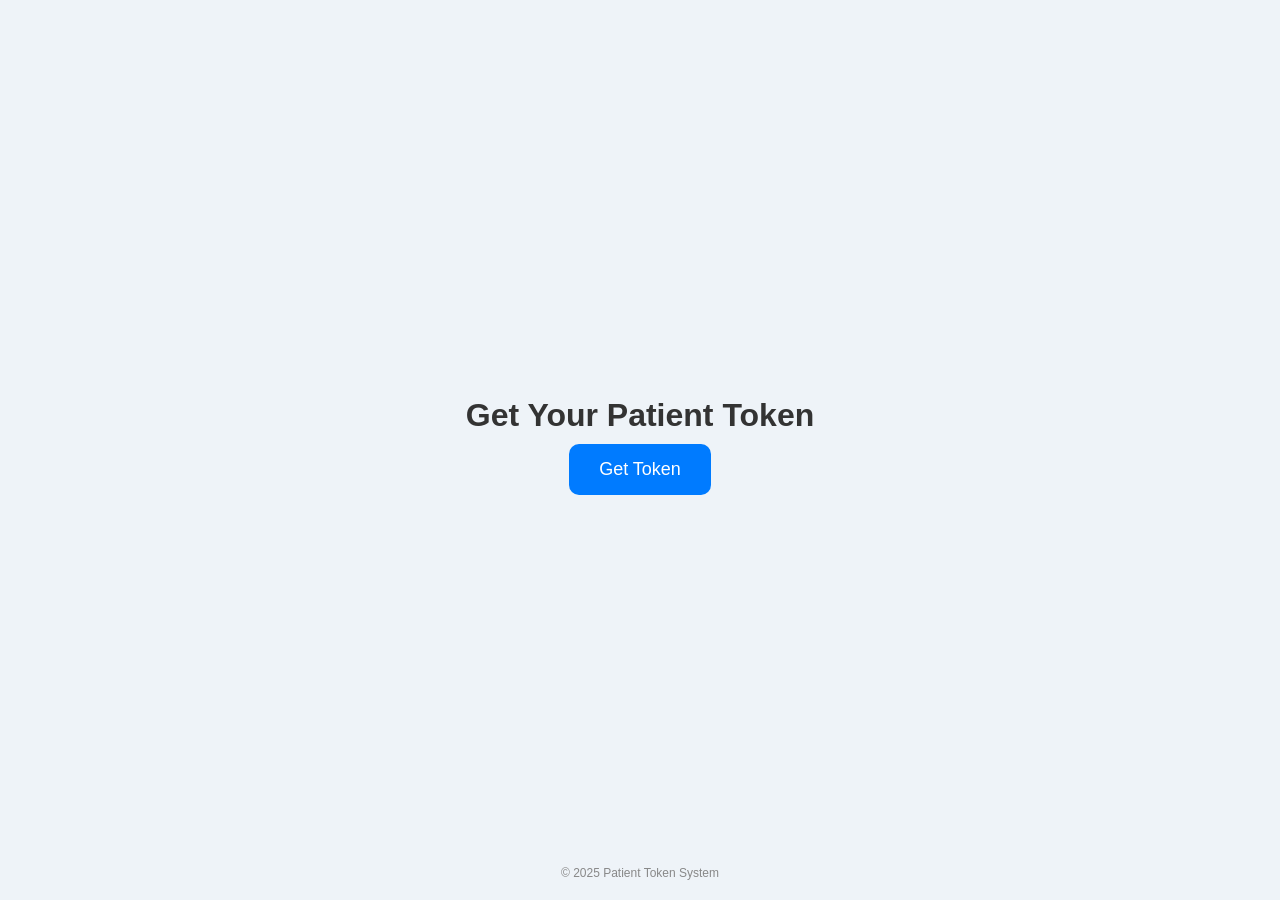
<file: patient_token_system.html>
<!DOCTYPE html>
<html lang="en">
<head>
  <meta charset="UTF-8" />
  <meta name="viewport" content="width=device-width, initial-scale=1.0" />
  <title>Patient Token System</title>
  <style>
    body {
      font-family: Arial, sans-serif;
      background: #eef3f8;
      display: flex;
      flex-direction: column;
      align-items: center;
      justify-content: center;
      height: 100vh;
      margin: 0;
    }
    h1 {
      color: #333;
      margin-bottom: 10px;
      text-align: center;
    }
    button {
      background-color: #007bff;
      color: white;
      border: none;
      padding: 15px 30px;
      font-size: 18px;
      border-radius: 10px;
      cursor: pointer;
      transition: 0.3s;
    }
    button:hover {
      background-color: #0056b3;
    }
    #tokenDisplay {
      margin-top: 30px;
      font-size: 24px;
      color: #222;
      text-align: center;
    }
    footer {
      position: absolute;
      bottom: 20px;
      font-size: 12px;
      color: #888;
    }
  </style>
</head>
<body>
  <h1>Get Your Patient Token</h1>
  <button id="getToken">Get Token</button>
  <div id="tokenDisplay"></div>

  <footer>© 2025 Patient Token System</footer>

  <script>
    // Manage patient token count locally (per device)
    let currentToken = localStorage.getItem("currentToken") || 0;

    document.getElementById("getToken").addEventListener("click", () => {
      currentToken++;
      localStorage.setItem("currentToken", currentToken);
      document.getElementById("tokenDisplay").innerHTML = 
        "Your Token Number: <b>" + currentToken + "</b>";
    });
  </script>
</body>
</html>
</file>
